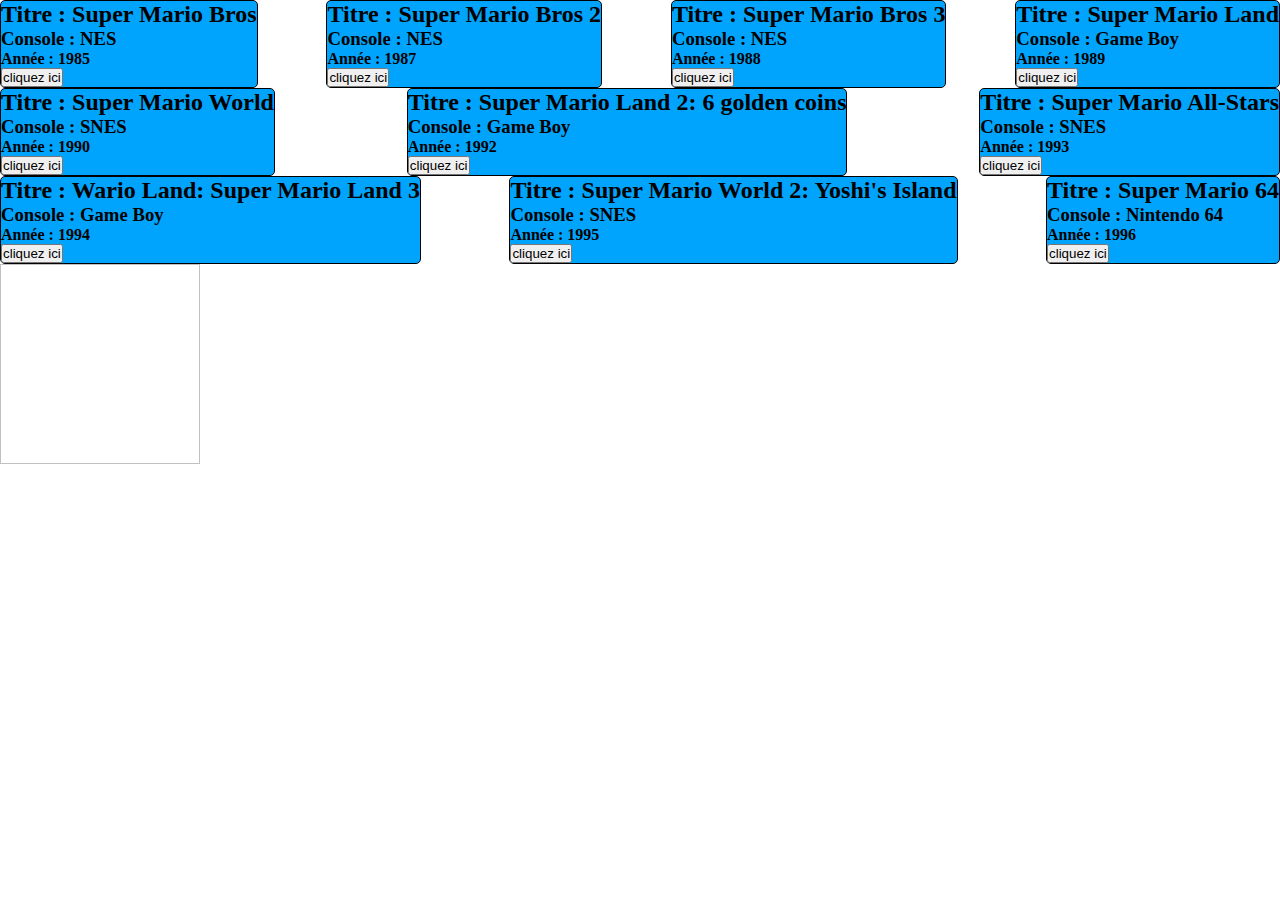
<file: index.html>
<!DOCTYPE html>
<html lang="en">
<head>
    <meta charset="UTF-8">
    <meta http-equiv="X-UA-Compatible" content="IE=edge">
    <meta name="viewport" content="width=device-width, initial-scale=1.0">
    <script defer src="script.js"></script>
    <link rel="stylesheet" href="style.css">
    <title>Document</title>
</head>
<body>
    <div class="results">     
    </div>

</body>
</html>
</file>
<file: style.css>
*{
    margin: 0;
    padding: 0;
    box-sizing: border-box;
}

.results{
    display:flex;
    justify-content: space-between;
    align-items:center;
    flex-wrap:wrap;
    width:100%;
}

.card{
    border:solid 1px black;
    border-radius:5px;
    /* background-color: aqua; */
    background-image: url(img/supermario1.jpg);
}

#up{
    visibility:hidden;
    /* display:none; */
}

#up:target{
    visibility:visible;
    margin: 6rem auto;
    padding: 2rem;
    background: blue;
    border-radius:5px;
    width:250px;
    position: relative;
    /* display:block; */
    transform: translate(-50%,-50%);
    /* -ms-transform: translate(-50%,-50%); */
 
}

img{
    width:200px;
    height:200px;
}
</file>
